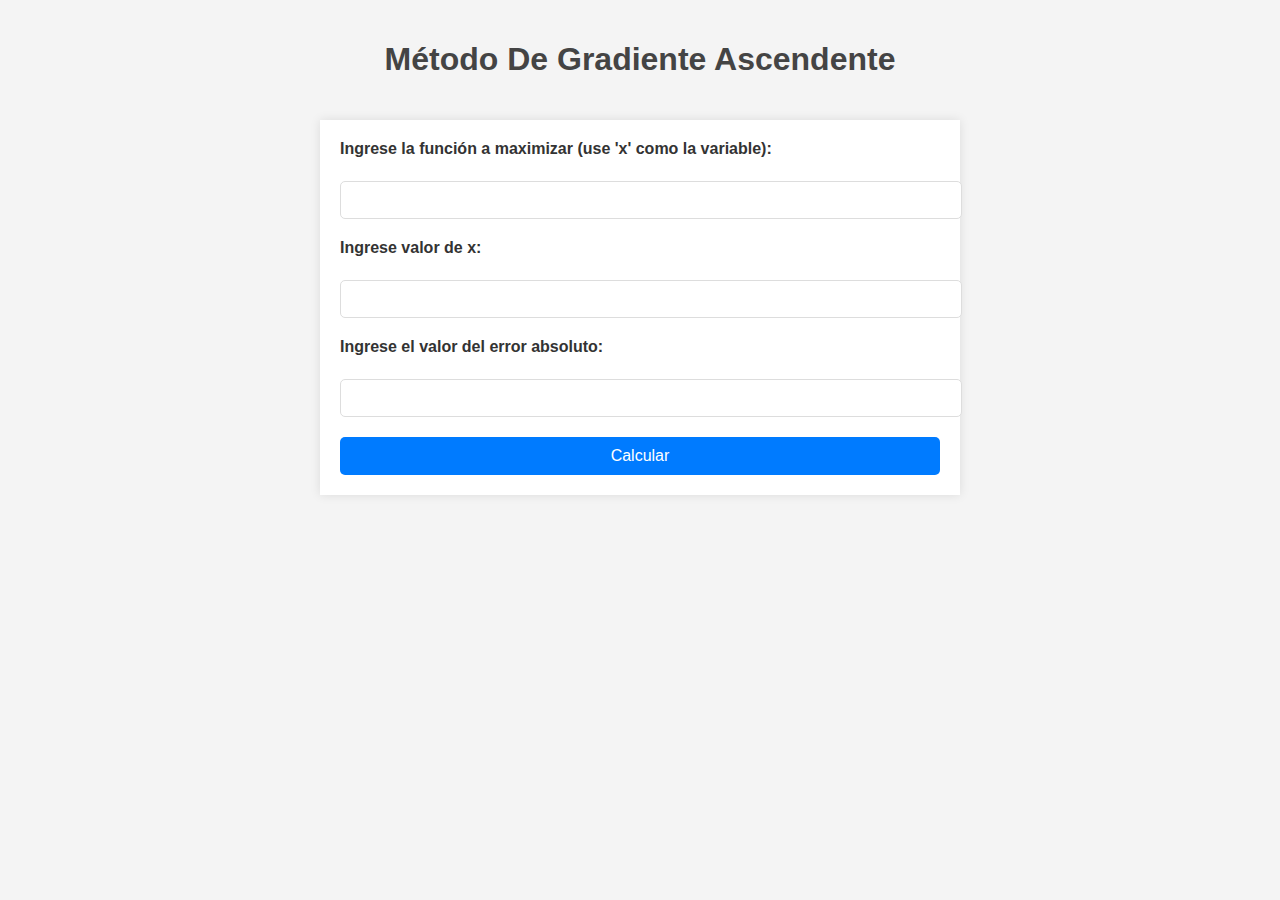
<file: templates/index.html>
<!DOCTYPE html>
<html lang="en">
<head>
    <meta charset="UTF-8">
    <meta name="viewport" content="width=device-width, initial-scale=1.0">
    <title>Gradiente Ascendente</title>
    <link rel="stylesheet" href="../static/index.css">
</head>
<body>
    <h1>Método De Gradiente Ascendente</h1>
    <form action="/calculate" method="post">
        <label for="func">Ingrese la función a maximizar (use 'x' como la variable):</label><br>
        <input type="text" id="func" name="func"><br>
        <label for="learning_rate">Ingrese valor de x:</label><br>
        <input type="text" id="learning_rate" name="learning_rate"><br>
        <label for="epsilon">Ingrese el valor del error absoluto:</label><br>
        <input type="text" id="epsilon" name="epsilon"><br>
        <input type="submit" value="Calcular">
    </form>
</body>
</html>
</file>
<file: static/index.css>
body {
    font-family: Arial, sans-serif;
    background-color: #f4f4f4;
    margin: 0;
    padding: 0;
    color: #333;
}

h1 {
    text-align: center;
    padding: 20px 0;
    font-size: 2em;
    color: #444;
}

form {
    width: 80%;
    max-width: 600px;
    margin: 0 auto;
    padding: 20px;
    background-color: #fff;
    box-shadow: 0 0 10px rgba(0, 0, 0, 0.1);
}

label {
    display: block;
    margin-bottom: 5px;
    font-weight: bold;
}

input[type="text"] {
    width: 100%;
    padding: 10px;
    margin-bottom: 20px;
    border: 1px solid #ddd;
    border-radius: 5px;
    font-size: 0.9em;
}

input[type="submit"] {
    display: block;
    width: 100%;
    padding: 10px;
    border: none;
    background-color: #007BFF;
    color: #fff;
    border-radius: 5px;
    cursor: pointer;
    font-size: 1em;
}

input[type="submit"]:hover {
    background-color: #0056b3;
}
</file>
